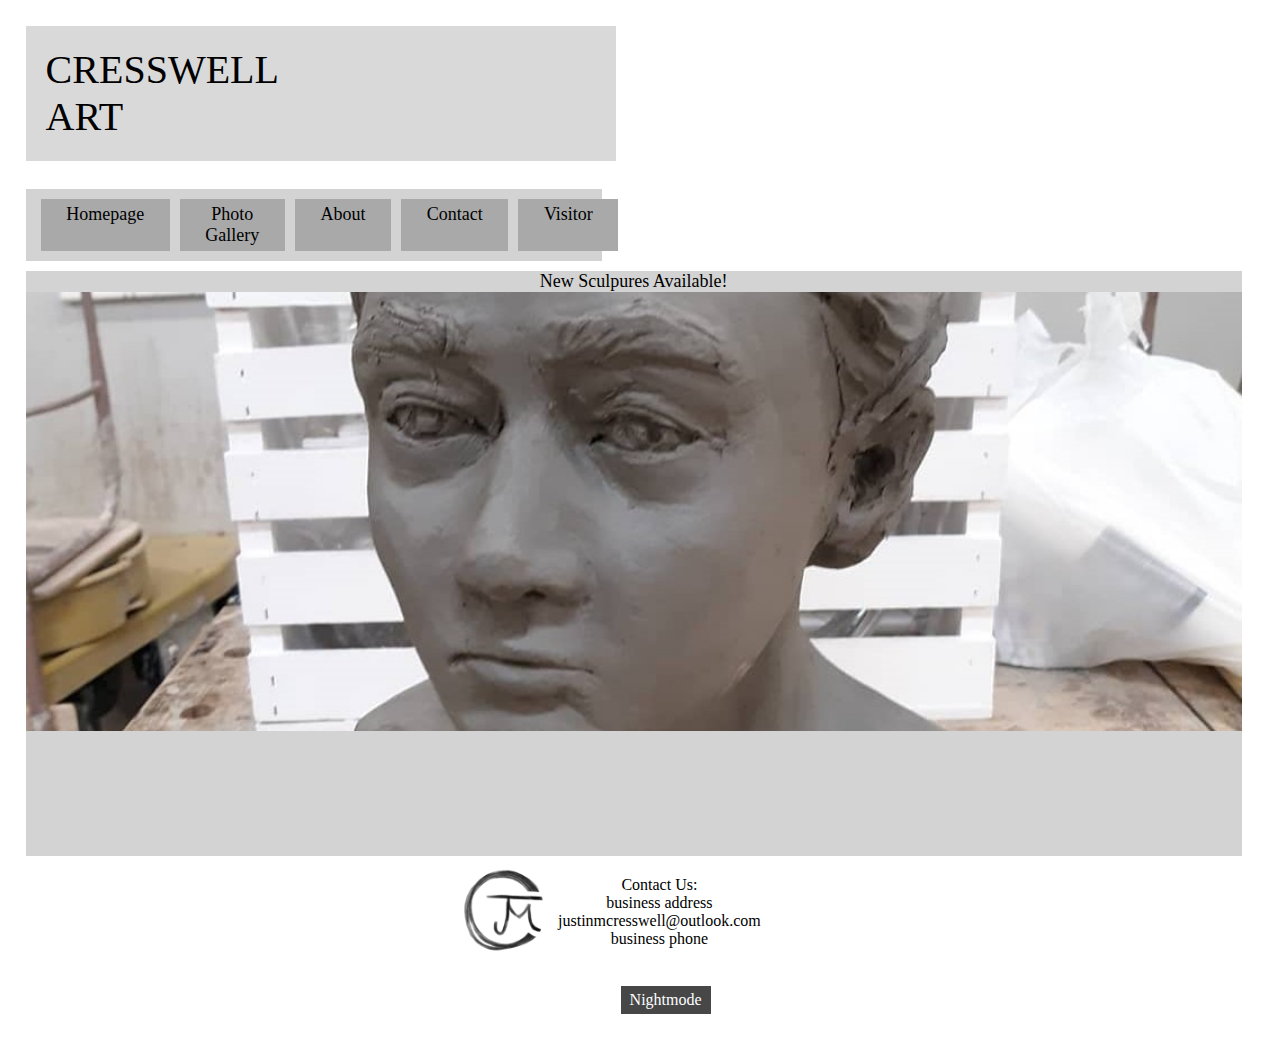
<file: index.html>
<!DOCTYPE html>
<!-- Project:  Project4-Responsive Web Site
Name: Justin Cresswell
Submitted: 3/29
 
I declare that the following source code was written by me, or provideda
by the instructor for this project. I understand that copying source
code from any other source, providing source code to another student, 
or leaving my code on a public web site constitutes cheating.
I acknowledge that  If I am found in violation of this policy this may result
in a zero grade, a permanent record on file and possibly immediate failure of the class.
 
Reflection:  I definitely didn't give myself enough time to finish the javascript :/ It takes
time to make it all work, and it doesn't always work like I thought it would. I had to scrap
my structure like three times because I didn't like how additional functions were building on top
of the earlier functions. I'm happy with how I organized it in the end. I think it is very scalable.
CSS was a bit of a nightmare, as always, but I found some solutions that worked well in the end.
I'm glad my previous efforts to structure the site so that it is scalable, so I didn't need to modify
much css or html, making this whole adventure much more doable.-->

<html lang="en">
<head>
    <meta charset="UTF-8">
    <meta name="viewport" content="width=device-width, initial-scale=1.0">
    <title>Project 3</title>
    <script defer src="/js/validate.js"></script>
    <script defer src="/js/main.js"></script>
    <link rel="stylesheet" href="/css/main.css" />
</head>
<body>
    <div id="nightmodeDiv">
        <div id="nightmodeButton">Nightmode</div>
    </div>

    <Header>
        <p>CRESSWELL
            <br>ART
        </p>
    </Header>

    <nav>
        <ul>
            <li a onclick="toggleDisplay('home')"> Homepage</li>
            <li a onclick="toggleDisplay('gallery')"> Photo Gallery</li>
            <li a onclick="toggleDisplay('about')"> About</li>
            <li a onclick="toggleDisplay('contact')"> Contact</li>
            <li a onclick="toggleDisplay('visitor')"> Visitor</li>
        </ul>
    </nav>

    <main>
        <section class="home">
            <figure>
                <figcaption>New Sculpures Available!</figcaption>
                <picture>
                    <source srcset="/img/big_ticket_desktop_wider.jpg" media="(min-width: 1200px)"/>
                    <source srcset="/img/big_ticket_desktop.jpg" media="(min-width: 900px)"/>
                    <source srcset="/img/big_ticket_tablet.jpg" media="(min-width: 600px)"/>
                    <img src="/img/big_ticket.jpg" alt="big ticket item">
                </picture>
            </figure>
        </section>

        <section class="gallery">
            <div class="footprint_gallery">
                <img src="/img/footprint_whole.jpg" alt="footprint full gallery">
                <img src="/img/footprint_side.jpg" alt="footprint side">
                <img src="/img/footprint_back.jpg" alt="footprint back">
                <img src="/img/footprint_close.jpg" alt="footprint close up">
            </div>
        </section>

        <section class="about">
            <div id="about_section">
                <div id="about_text">
                    <p>Morgan makes work exploring human thoughts and personalities in both the group and
                        individual levels through collage, painting, printmaking, and photography. She 
                        has exhibited work in the UVU Woodbury museum of art, The Snow College Gallery,
                         and Student Galleries. Morgan is an AFA Graduate from Snow College.</p>
                   <p>Justin Cresswell is a Utah based sculptor. He graduated from Grand County High School
                        in 2014 and graduated from Snow College in Ephraim in 2020. He is the son of a 
                        wandering cowboy, and has spent time in Texas, Colorado, Idaho, and Utah. 
                       He has shown work in the Snow College Gallery, The Annex Gallery, and the Moab Museum 
                       Gallery. He has had works displayed in the exhibitions Artists in Residence, Works in 
                       Progress, Stewardship, and Material Cognitive.</p>
                </div>
                <div id="events">
                    <p>Events coming soon!</p>
                </div>
                <div id="artist_portrait">
                    <img src="/img/portrait.jpg" alt="The Artists">
                </div>
            </div>    
        </section>

        <section class="contact">
            <div id="contact_content">
                <div id="input_contact">
                    <label for="fname">Name:</label>
                    <input type="text" id="fname" name="fname"><br><br>
                    <label for="contactEmail">Email:</label>
                    <input type="text" id="contactEmail" name="contactEmail"><br><br>
                    <input type="submit" value="Add me to the Email List!"> 
                </div>
                <div id="contact_info">
                    <ul>
                        <li>business address</li>
                        <li>justinmcresswell@outlook.com</li>
                        <li>business phone</li>
                        <li>business fax</li>
                        <li>gallery location</li>
                    </ul>
                </div>

            </div>
        </section>

        <section class="visitor">
            <form id="myform" novalidate>
                <h1>Log Visit</h1>
                <div id="nameBox" class="input-control">
                    <label for="name">First, Last Name:</label>
                    <input type="text" id="name" name="name" required>
                    <div class="error"></div>
                </div>
                <ul id="addressBox" class="input-control">
                    <li>
                        <label for="address">Street Address:</label>
                        <input type="text" id="address" name="address" required>
                        <div class="error"></div>
                    </li>
                    <li>
                        <label for="city">City:</label>
                        <input type="text" id="city" name="city" required>
                        <div class="error"></div>
                    </li>
                    <li>
                        <label for="state">State:</label>
                        <input type="text" id="state" name="state" required>
                        <div class="error"></div>
                    </li>
                    <li>
                        <label for="zip">Zip:</label>
                        <input type="text" id="zip" name="zip" required>
                        <div class="error"></div>
                    </li>
                    <li>
                        <label for="phone">Cell Phone:</label>
                        <input type="text" id="phone" name="phone" required>
                        <div class="error"></div>
                    </li>
                    <li>
                        <label for="email">Email Address:</label>
                        <input type="text" id="email" name="email" required>
                        <div class="error"></div>
                    </li>
                </ul>
                <div id="checkbox" class="input-control">
                    <h1>How did you find my page?</h1>
                    <div id="checkmarks">
                        <label for="internet">Internet</label>
                        <input type="checkbox" id="internet" name="internet" required>
                        <label for="friend">Friend</label>
                        <input type="checkbox" id="friend" name="friend" required>
                        <label for="local">Local Advertisement</label>
                        <input type="checkbox" id="local" name="local" required>
                    <div class="error"></div>
                    </div>
                </div>
                <div id="commentBox" class="input-control">
                    <label for="comments">Comments:</label>
                    <textarea id="comments" name="comments"></textarea>
                    <div class="error"></div>
                </div>
                <div id="submitBox">
                    <input type="submit" id="submitBtn">
                </div>
            </form>
        </section>
    </main>

    <footer> 
        <div>
            <img src="/img/logo.png" alt="logo">
        </div>
        <div>
            <ul>
                <li>Contact Us: </li>
                <li>business address</li>
                <li>justinmcresswell@outlook.com</li>
                <li>business phone</li>
            </ul>
        </div>
    </footer>

</body>
</html>
</file>
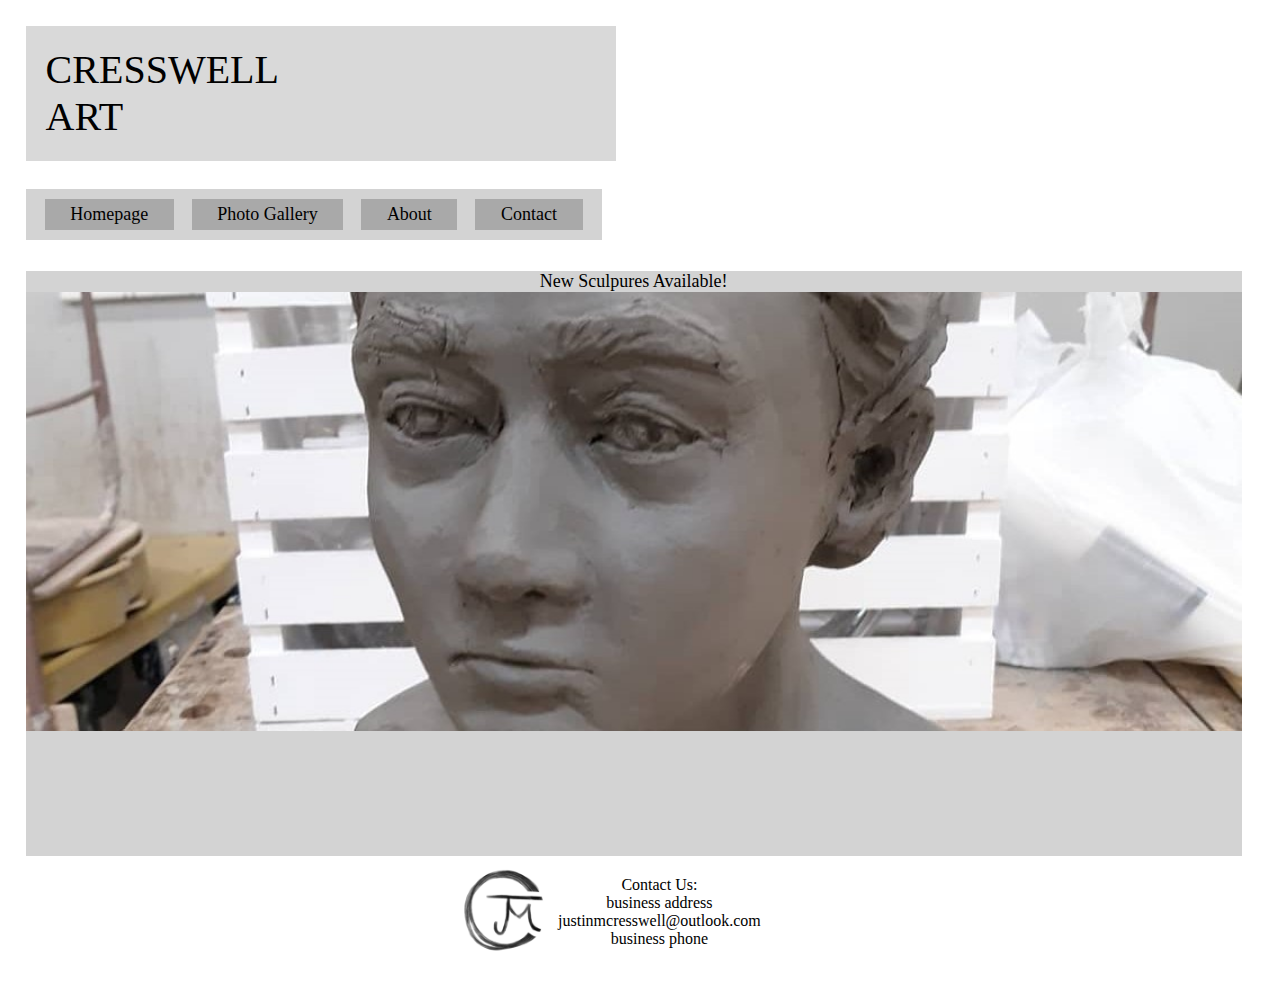
<file: root/index.html>
<!DOCTYPE html>
<!-- Project:  Project3-Responsive Web Site-Topic of your Choice
Name: <Student Name Here>
Submitted: <Submit Date Here>
 
I declare that the following source code was written by me, or provided
by the instructor for this project. I understand that copying source
code from any other source, providing source code to another student, 
or leaving my code on a public web site constitutes cheating.
I acknowledge that  If I am found in violation of this policy this may result
in a zero grade, a permanent record on file and possibly immediate failure of the class.
 
Reflection:  I really enjoyed designing this website. I think there are a lot of neat ways 
to make the website look and behave like you want it to. I also think it is a good thing 
I shave my head, because otherwise css would make me pull my hair out. Fine tuning with css 
to make the site look exactly like I wanted to was an absolute nightmare, with little things 
it does automatically often screwing up things either with different page elements or with 
different responsive layouts. Granted, it is all still new and there are better ways and all 
that, but I was very unhappy with what I had to do to get the designs just right in this 
implementation of my website. Despite all of that, I am happy with what I was able to do, 
and wish I had more time to fine-tune things further. -->

<html lang="en">
<head>
    <meta charset="UTF-8">
    <meta name="viewport" content="width=device-width, initial-scale=1.0">
    <title>Project 3</title>
    <script src="/js/main.js"> </script>
    <link rel="stylesheet" href="/css/main.css" />
</head>
<body>
    <Header>
        <p>CRESSWELL
            <br>ART
        </p>
    </Header>

    <nav>
        <ul>
            <li a onclick="toggleDisplay('home')"> Homepage</li>
            <li a onclick="toggleDisplay('gallery')"> Photo Gallery</li>
            <li a onclick="toggleDisplay('about')"> About</li>
            <li a onclick="toggleDisplay('contact')"> Contact</li>
        </ul>
    </nav>

    <main>
        <section class="home">
            <figure>
                <figcaption>New Sculpures Available!</figcaption>
                <picture>
                    <source srcset="/img/big_ticket_desktop_wider.jpg" media="(min-width: 1200px)"/>
                    <source srcset="/img/big_ticket_desktop.jpg" media="(min-width: 900px)"/>
                    <source srcset="/img/big_ticket_tablet.jpg" media="(min-width: 600px)"/>
                    <img src="/img/big_ticket.jpg" alt="big ticket item">
                </picture>
            </figure>
        </section>

        <section class="gallery">
            <div class="footprint_gallery">
                <img src="/img/footprint_whole.jpg" alt="footprint full gallery">
                <img src="/img/footprint_side.jpg" alt="footprint side">
                <img src="/img/footprint_back.jpg" alt="footprint back">
                <img src="/img/footprint_close.jpg" alt="footprint close up">
            </div>
        </section>

        <section class="about">
            <div id="about_section">
                <div id="about_text">
                    <p>Morgan makes work exploring human thoughts and personalities in both the group and
                        individual levels through collage, painting, printmaking, and photography. She 
                        has exhibited work in the UVU Woodbury museum of art, The Snow College Gallery,
                         and Student Galleries. Morgan is an AFA Graduate from Snow College.</p>
                   <p>Justin Cresswell is a Utah based sculptor. He graduated from Grand County High School
                        in 2014 and graduated from Snow College in Ephraim in 2020. He is the son of a 
                        wandering cowboy, and has spent time in Texas, Colorado, Idaho, and Utah. 
                       He has shown work in the Snow College Gallery, The Annex Gallery, and the Moab Museum 
                       Gallery. He has had works displayed in the exhibitions Artists in Residence, Works in 
                       Progress, Stewardship, and Material Cognitive.</p>
                </div>
                <div id="events">
                    <p>Events coming soon!</p>
                </div>
                <div id="artist_portrait">
                    <img src="/img/portrait.jpg" alt="The Artists">
                </div>
            </div>    
        </section>

        <section class="contact">
            <div id="contact_content">
                <div id="input_contact">
                    <label for="name">Name:</label>
                    <input type="text" id="fname" name="fname"><br><br>
                    <label for="email">Email:</label>
                    <input type="text" id="lname" name="lname"><br><br>
                    <input type="submit" value="Add me to the Email List!"> 
                </div>
                <div id="contact_info">
                    <ul>
                        <li>business address</li>
                        <li>justinmcresswell@outlook.com</li>
                        <li>business phone</li>
                        <li>business fax</li>
                        <li>gallery location</li>
                    </ul>
                </div>

            </div>
        </section>
    </main>

    <footer> 
        <div>
            <img src="/img/logo.png" alt="logo">
        </div>
        <div>
            <ul>
                <li>Contact Us: </li>
                <li>business address</li>
                <li>justinmcresswell@outlook.com</li>
                <li>business phone</li>
            </ul>
        </div>
    </footer>

</body>
</html>
</file>
<file: css/main.css>
body { /*default mobile version of site*/
    width: 80vw;
    padding: 0px;
    margin: 5vw;
    font-size: 2.5em;
    display: grid;
    grid-template-columns: 100vh ;
    grid-template-areas: "head" "nav" "main" "foot" "night";
  }
  
  header, nav, main, footer {
    height: auto;
    width: 90vw;
    text-align: left;
  }
  
  header {
    background: #D9D9D9;
    grid-area: head;
    padding: 0px 20px;
    width: 82.25vw;
    margin-right: 0px;
  }
  
  /* Main Page Content */
  main {
    margin: 0;
    grid-area: main;
  }

  img {
    max-height: 100%;
    max-width: 100%;
    object-fit: cover;
    justify-content: center;
    size: cover;
  }
  
  figure {
    width: 100%;
    margin: 0;
  }

  figcaption {
    font-size: large;
    text-align: center;
  }

  /* Footer Content */
  footer {
    grid-area: foot;
    position: relative;
    display: flex;
    flex-direction: row;
    justify-content: center;
  }

  footer img {
    height: 10vh;
  }

  footer ul {
    background: white;
    justify-content: center;
    list-style-type: none;
    text-align: center;
    display: flex;
    flex-direction: column;
    font-size: medium;
    justify-content: space-around;
    padding: 10px;
    margin: 0%;
  }
  
  .home {
    display: grid;
  }
  
  .gallery {
    display: none;
  }

  .footprint_gallery {
    display: grid;
    grid-template-rows: auto auto;
    grid-template-columns: auto auto;
    grid-gap: 20px;
    padding: 20px;
  }

  /* About Section */
  .about {
    display: none;
  }

  #about_section {
    display: grid;
    grid-template-areas: 
      "about"
      "events"
      "artist";
    font-size: medium;
    text-align: justify;
    padding: 20px;
    grid-gap: 20px;
  }

  #about_text {
    grid-area: about;
    background-color: darkgray;
    padding: 0 20px;
  }

  #events {
    grid-area: events;
    background-color: darkgray;
    padding: 0 20px;
  }

  #artist_portrait {
    grid-area: artist;
    height: 100%;
    width: 100%;
  }

  /* contact content */
  .contact {
    display: none;
  }
  
  #input_contact {
    grid-template-columns: auto auto;
    grid-template-rows: auto;
    justify-content: center;
    background-color: darkgray;
    padding: 5vw;
  }

  .contact #contact_info ul{
    background: lightgray;
    list-style-type: none;
    text-align: center;
    display: flex;
    flex-direction: column;
    font-size: large;
    justify-content: space-around;
    padding: 10px;
  }
  
  /* visitor form */
  .visitor {
    display: none;
  }

  form {
    display: flexbox;
    background-color: lightgray;
    padding: 10px;
    margin: 10px;
    font-size: small;
    text-align: center;
  }
 
  form h1 {
    margin-top: 5px;
    font-size: medium;
  }
 
  .hide {
    display: none;
  }
 
  input[type=text], input[type=email], input[type=password] {
    width: 400px;
    padding: 8px;
    margin-top: 4px;
    margin-bottom: 12px;
    border: 1px solid #aaa;
    border-radius: 4px;
    box-sizing: border-box;
  }
 
  input[type=text]:focus {
    background-color: rgb(235, 235, 235);
  }
 
  input[type=submit] {
    width: 100%;
    color: white;
    background-color: darkgray;
    padding: 15px;
    margin-top: 10px;
    border: none;
    border-radius: 4px;
    cursor: pointer;
    width: 50%;
  }
 
  input[type=submit]:hover {
    background-color: rgb(128, 128, 128);
  }
 
  .invalid input{
    border: 2px solid rgb(172, 1, 1);
  }

  .valid input{
    border: 2px solid green;
  }

  .error {
    color: rgb(172, 1, 1);
  }

  #addressBox {
    display: flex;
    flex-direction: column;
    flex-wrap: wrap;
    list-style-type: none;
    padding: 0;
    text-align: left;
  }

  #addressBox label {
    display: block;
  }

  textarea {
    width: 50vw;
  }

  #checkbox {
    display: flex;
    justify-content: center;
    vertical-align: middle;
    padding: 15px;
  }

  input[type="checkbox"] {
    width: 1em;
    height: 1rem;
    accent-color: green;
    vertical-align: middle;
  }

  #checkmarks {
    display: grid;
    grid-template-columns: auto auto;
    align-items: center;
    text-align: right;
  }


  /* Nav Bar Style */
  nav {
    grid-area: nav;
    color: black;
  }

  nav ul {
    background: lightgray;
    list-style-type: none;
    text-align: center;
    display: flex;
    flex-direction: row;
    font-size: large;
    justify-content: space-around;
    padding: 10px;
  }
  
  nav li {
    background: darkgray;
    padding: 5px 2vw;
    margin: 0px 5px;
  }

  nav li a {
    display: block;
  }
  
  nav li:hover {
    background-color: white;
  }
  
  /* nightmode content */
  #nightmodeDiv {
    width: 100vw;
    display: flex;
    justify-content: center;
  }

  #nightmodeButton {
    width: 80px;
    padding: 5px;
    margin-top: 20px;
    display: inline;
    color:white;
    background-color: rgb(71, 71, 71);
    font-size: medium;
    text-align: center;
  }

  #nightmodeButton:hover {
    background-color: rgb(189, 189, 189);
  }
  
  
  /* Tablet CSS Code */
  @media all and (min-width: 600px) {
    body {
      grid-template-columns: 100vw;
      grid-template-rows: 15vh 10vh 65vh 10vh;
      grid-template-areas: 
        "head"
        "nav"
        "main"
        "foot";
    }
    header, nav, main, footer {
      width: 89vw;
      height: auto;
      text-align: left;
    }

    main {
      overflow: hidden;
    }
    header p{
      margin-top: 20px;
    }
    header {
      margin-top: 0;
      padding-top: 0;
      width: 84vw;
    }

    #about_section > img {
      object-fit: cover;
      height: 100%;
    }

    #about_section {
      display: grid;
      grid-row: 2;
      grid-column: 2;
      grid-template-columns: 40vw auto;
      grid-template-rows: 30vh 20vh;
      grid-template-areas: 
        "about about"
        "events artist";
      font-size: medium;
      text-align: justify;
      padding: 20px;
      grid-gap: 20px;
      max-height: 100%;
    }

    #artist_portrait {
      grid-area: artist;
      height: 100%;
      width: 100%;
      object-fit: cover;
    }
    
    .footprint_gallery {
      display: grid;
      grid-template-rows: 24% 24%;
      grid-template-columns: 50% 50%;
      grid-gap: 20px;
      padding: 20px;
    }
    .footprint_gallery img {
      height: 100%;
      width: 100%;
    }

    #addressBox {
      display: grid;
      grid-template-columns: auto auto;
    }
    #addressBox input{
      width: 33vw;
    }
  }
  
  /* Desktop */
  @media all and (min-width: 900px) {
    body {
      grid-template-columns: auto;
      grid-template-rows: 15vh 10vh 65vh 10vh;
      grid-template-areas: 
        "head"
        "nav nav"
        "main main"
        "foot foot";
      margin: 2vw;
      padding: 0px;
      row-gap: 10px;
    }

    header, nav, main, footer {
      width: 92vw;
      text-align: left;
    }

    nav{
        width: 45vw;
    }

    header {
        width: 43vw;
    }
    
    nav li {
        background: darkgray;
        padding: 5px 2vw;
        margin: 0px 5px;
      }

    main {
      margin: 0;
      padding: 0;
      width: 95vw;
      background-color: lightgray;
      align-items: center;
      text-align: center;
      text-align: bottom;
      overflow: hidden;
    }

    main img {
      width: 100%;
    }

    figcaption {
      margin: 0;
      padding: 0;
    }

    #about_section {
      display: grid;
      grid-row: 2;
      grid-column: 2;
      grid-template-columns: 60% auto;
      grid-template-rows: 60% auto;
      grid-template-areas: 
        "about artist"
        "events artist";
      font-size: medium;
      text-align: justify;
      padding: 20px;
      grid-gap: 20px;
    }

    #about_section img {
      height: 60vh;
      object-fit: cover;
    }

    .footprint_gallery {
      grid-template-columns: auto auto auto auto;
      grid-template-rows: auto;
    }

    #input_contact {
      margin: 20px;
    }

    #addressBox {
      text-align: right;
    }
    #addressBox label {
      display: inline;
    }
  }
</file>
